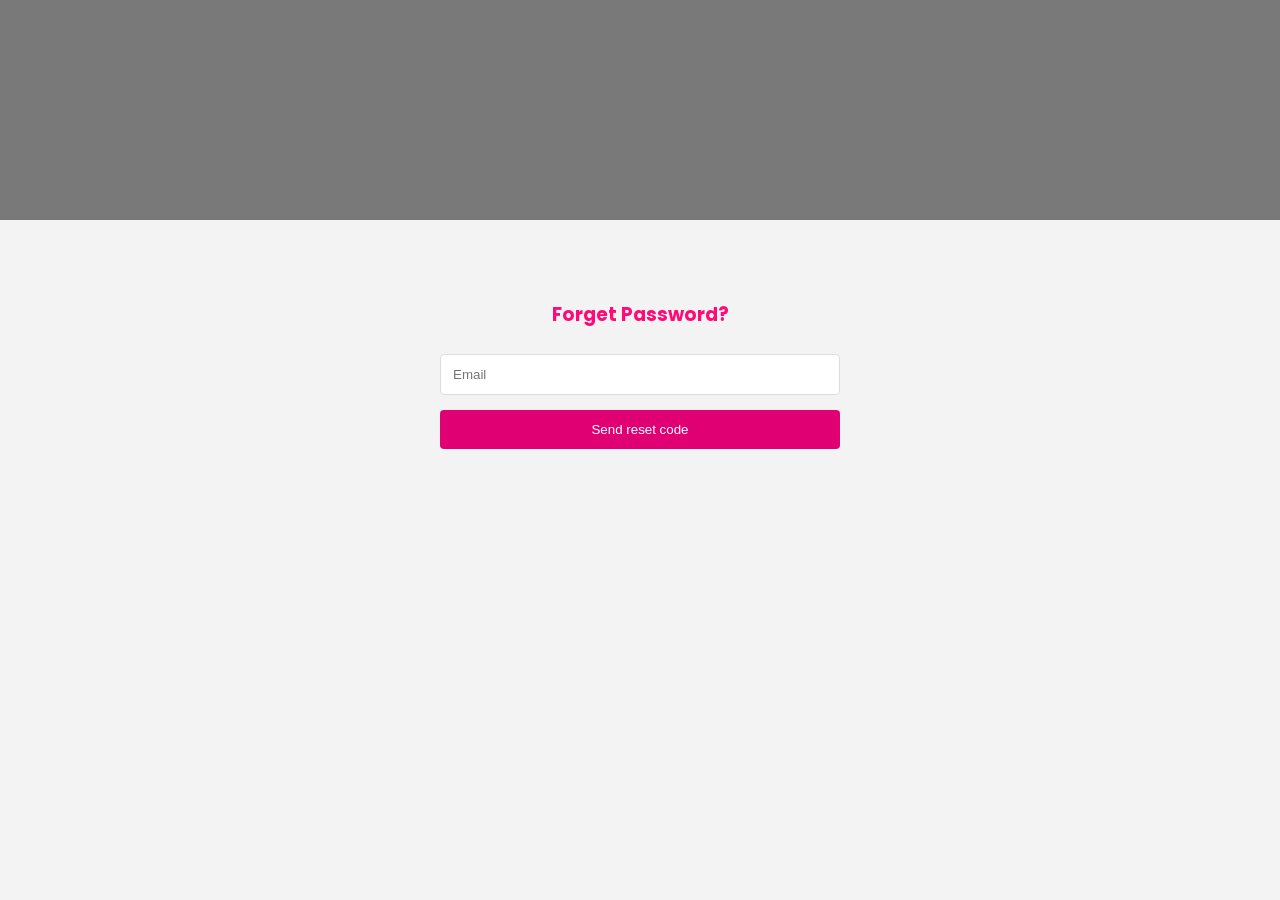
<file: index.html>
<!DOCTYPE html>
<html lang="en">
<head>
<meta charset="UTF-8">
<meta name="viewport" content="width=device-width, initial-scale=1.0">

<title>Forget Password</title>

<link rel="stylesheet" href="forget-password.css">

<link rel="stylesheet"
href="https://cdnjs.cloudflare.com/ajax/libs/font-awesome/6.5.1/css/all.min.css"/>

<link href="https://fonts.googleapis.com/css2?family=Poppins:wght@300;400;500;600&display=swap"
rel="stylesheet">
</head>

<body>

<header class="hero"></header>

<section class="forget-section">

<h3>Forget Password?</h3>

<form>

<input type="email" placeholder="Email">

<button>Send reset code</button>

</form>

</section>

</body>
</html>
</file>
<file: forget-password.css>
*{
margin:0;
padding:0;
box-sizing:border-box;
}

body{
font-family:'Poppins',sans-serif;
background:#f3f3f3;
}

.hero{
height:220px;
background:
linear-gradient(rgba(0,0,0,.5),rgba(0,0,0,.5)),
url("https://images.unsplash.com/photo-1521587760476-6c12a4b040da?q=80&w=1470&auto=format&fit=crop");
background-size:cover;
}

.forget-section{
max-width:400px;
margin:80px auto;
text-align:center;
}

.forget-section h3{
color:#ff0a78;
margin-bottom:25px;
}

form{
display:flex;
flex-direction:column;
gap:15px;
}

input{
padding:12px;
border:1px solid #ddd;
border-radius:4px;
}

button{
padding:12px;
background:#e00074;
border:none;
color:#fff;
border-radius:4px;
cursor:pointer;
}
</file>
